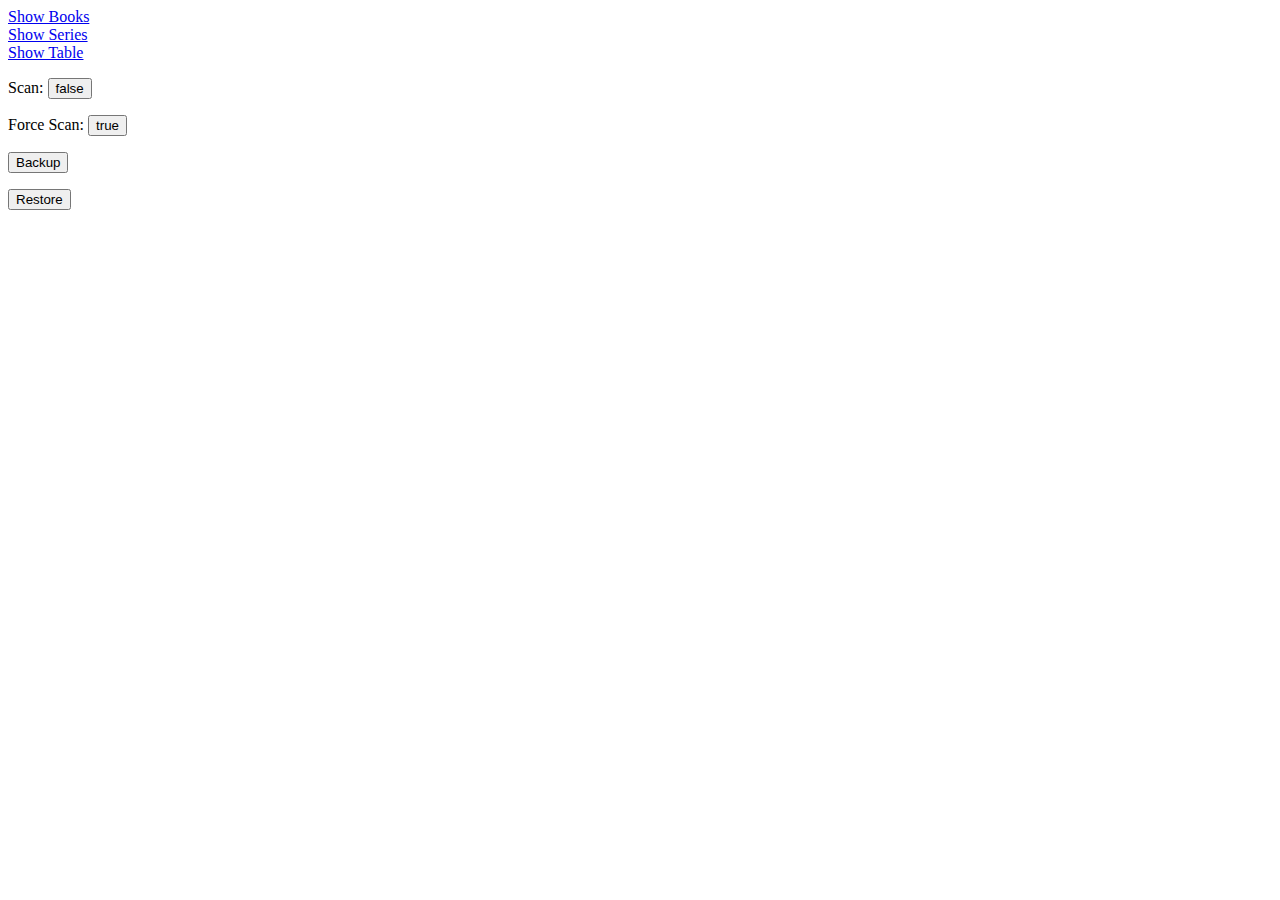
<file: src/main/resources/templates/index.html>
<html xmlns:th="https://www.thymeleaf.org">
<body>
<a href="showBooks">Show Books</a>
<br>
<a href="showSeries">Show Series</a>
<br>
<a href="showBookTable">Show Table</a>
<br>

<div>
	<form method="POST" action="/scan">
		<p>Scan: <input type="submit" name="Scan" value=false /></p>
	</form>
</div>
<div>
	<form method="POST" action="/scan" >
		<p>Force Scan: <input type="submit" name="Scan" value=true /></p>
	</form>
</div>

<div>
	<form method="POST" action="/backup">
		<p><input type="submit" value="Backup" /></p>
	</form>
</div>

<div>
	<form method="POST" action="/restore">
		<p><input type="submit" value="Restore" /></p>
	</form>
</div>

</body>
</html>
</file>
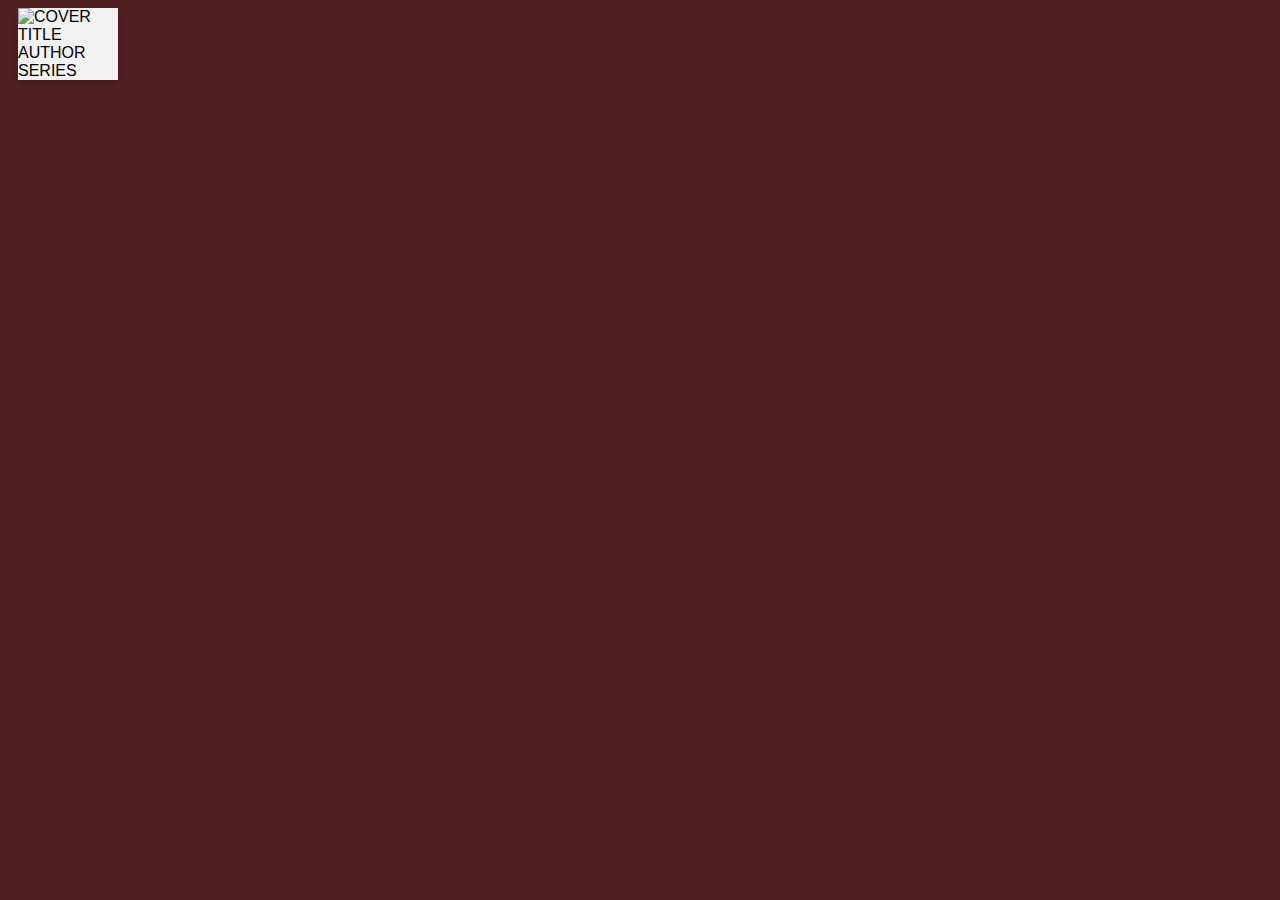
<file: src/main/resources/templates/showBook.html>
<!DOCTYPE html>
<html xmlns:th="https://www.thymeleaf.org">

<head>

    <meta name="viewport" content="width=device-width, initial-scale=1">
    <style>
* {
	box-sizing: border-box;
}

body {
	font-family: Arial, Helvetica, sans-serif;
	background: #512121;
}

/* Float four columns side by side */
.column {
	float: left;
	width: 15%;
	padding: 0 10px;
}

/* Remove extra left and right margins, due to padding */
.row {
	margin: 0 -5px;
}

/* Clear floats after the columns */
.row:after {
	content: "";
	display: table;
	clear: both;
}

/* Responsive columns */
@media screen and (max-width: 600px) {
	.column {
		width: 100%;
		display: block;
		margin-bottom: 20px;
	}
}

/* Style the counter cards */
.card {
	box-shadow: 0 4px 8px 0 rgba(0, 0, 0, 0.2);
	padding: 0px;
	text-align: left;
	background-color: #f1f1f1;
	width:100px;
}

p {
  margin-top: 0em ;
  margin-bottom: 0em ;
  white-space: nowrap;
  width: 100px;
  overflow: hidden;
  text-overflow: ellipsis;
}
</style>

</head>

<body>


    <div class="column">
        <div class="card">
            <img th:src="@{/books/{id}/cover(id=${book.id})}"
                 class="card-img-top" alt=COVER width="100" height="150">
            <div class="card-body">
                <p class="card-title" th:text="${book.title}">TITLE</p>
                <p class="card-text" th:text="${book.author}">AUTHOR</p>

                <div th:if="${book.seriesName}">
                    <p class="card-text"
                        th:text="${book.seriesName} + ' (' + ${book.seriesNumber} + ')'">SERIES</p>
                </div>

            </div>
        </div>
    </div>


</body>

</html>
</file>
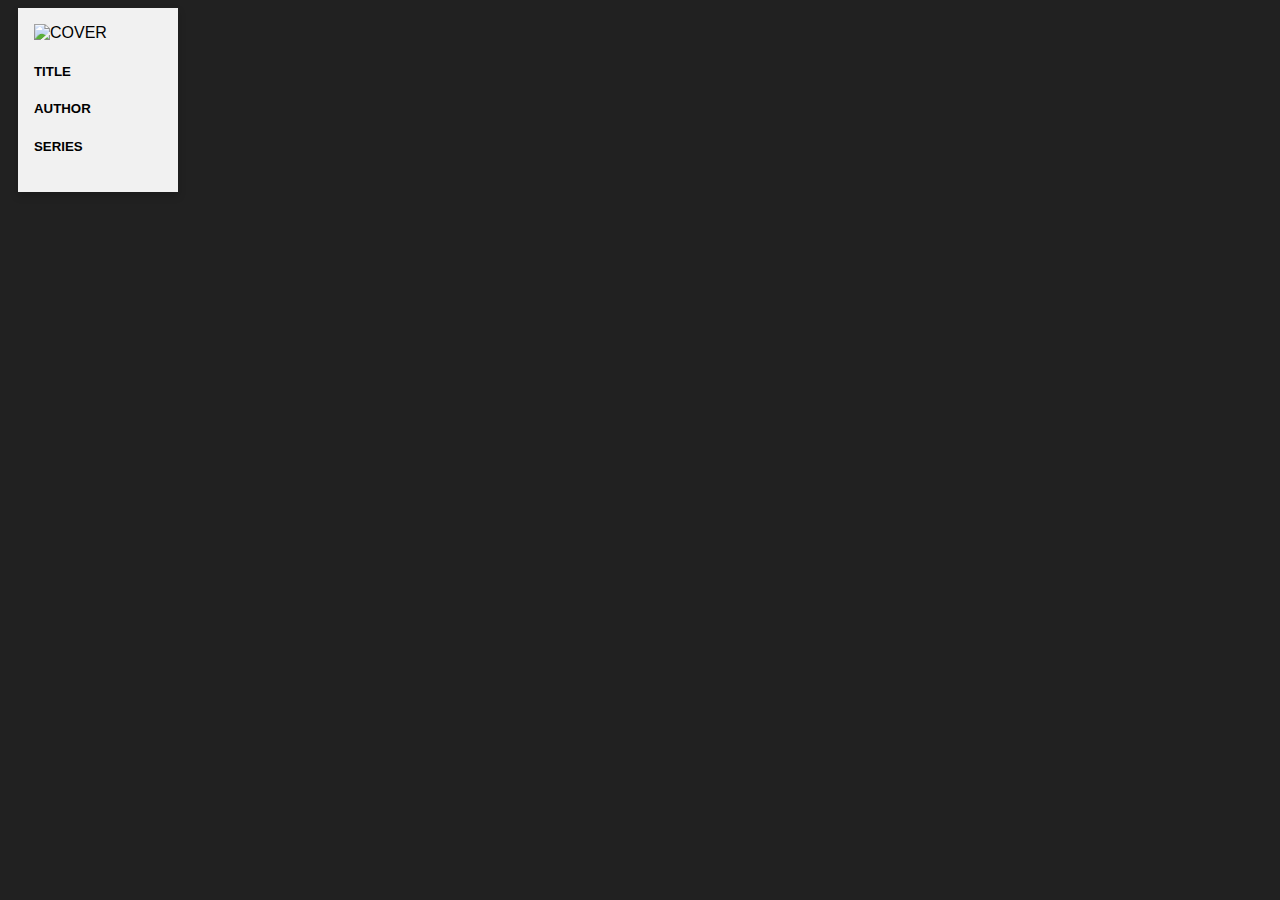
<file: src/main/resources/templates/showCards.html>
<!DOCTYPE html>
<html xmlns:th="https://www.thymeleaf.org">

<head>

<meta name="viewport" content="width=device-width, initial-scale=1">
<style>
* {
	box-sizing: border-box;
}

body {
	font-family: Arial, Helvetica, sans-serif;
	background: #212121;
}

/* Float four columns side by side */
.column {
	float: left;
	width: 15%;
	padding: 0 10px;
}

/* Remove extra left and right margins, due to padding */
.row {
	margin: 0 -5px;
}

/* Clear floats after the columns */
.row:after {
	content: "";
	display: table;
	clear: both;
}

/* Responsive columns */
@media screen and (max-width: 600px) {
	.column {
		width: 100%;
		display: block;
		margin-bottom: 20px;
	}
}

/* Style the counter cards */
.card {
	box-shadow: 0 4px 8px 0 rgba(0, 0, 0, 0.2);
	padding: 16px;
	text-align: left;
	background-color: #f1f1f1;
}
</style>

</head>

<body>

	<tr th:each="book : ${books}">

		<div class="column">
			<div class="card" style="width: 10rem;">
				<img th:src="@{/books/{id}/cover(id=${book.id})}"
					class="card-img-top" alt=COVER width="100" height="150">
				<div class="card-body">
					<h5 class="card-title" th:text="${book.title}">TITLE</h5>				
					<h5 class="card-text" th:text="${book.author}">AUTHOR</h5>
					
					<div th:if="${book.seriesName}">
						<h5 class="card-text"
							th:text="${book.seriesName} + ' (' + ${book.seriesNumber} + ')'">SERIES</h5>
					</div>
					
				</div>
			</div>
		</div>

	</tr>

</body>

</html>
</file>
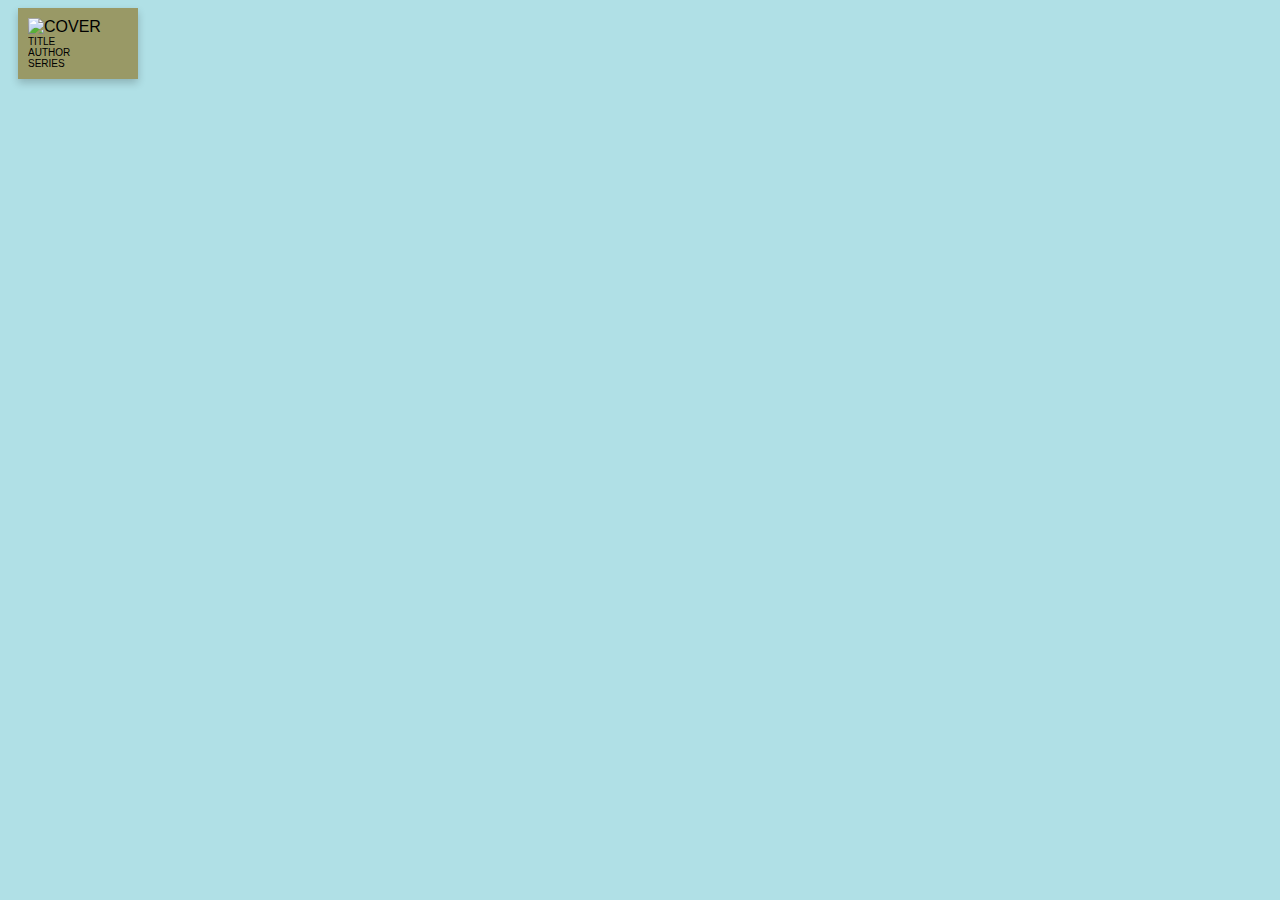
<file: src/main/resources/templates/showSeries.html>
<!DOCTYPE html>
<html xmlns:th="https://www.thymeleaf.org">

<head>

    <meta name="viewport" content="width=device-width, initial-scale=1">
    <style>
* {
	box-sizing: border-box;
}

body {
	font-family: Arial, Helvetica, sans-serif;
	background: #999966;
}

/* Float four columns side by side */
.column {
	float: left;
	width: 10%;
	padding: 0 10px;
}

/* Remove extra left and right margins, due to padding */
.row {
	margin: 0 -5px;
}

/* Clear floats after the columns */
.row:after {
	content: "";
	display: table;
	clear: both;
}

/* Responsive columns */
@media screen and (max-width: 100px) {
	.column {
		width: 100%;
		display: block;
		margin-bottom: 20px;
	}
}

/* Style the counter cards */
.card {
	box-shadow: 0 4px 8px 0 rgba(0, 0, 0, 0.2);
	padding: 10px;
	text-align: left;
	background-color: #999966;
	width: 120px;
}

p {
  margin-top: 0em ;
  margin-bottom: 0em ;
  white-space: nowrap;
  width: 100px;
  overflow: hidden;
  text-overflow: ellipsis;
  font-size: 10px;
}


    </style>

</head>

<body style="background-color:powderblue;">


<div th:each="series: ${seriesMap}">
    <div th:each="book: ${series.value}">
<!--        <span th:text="${series.key}"></span> = <span th:text="${book.title}"></span>-->

        <div class="column">
            <div class="card">

                <img th:src="@{/books/{id}/cover(id=${book.id})}"
                     class="card-img-top" alt=COVER width="100" height="150">

                <p class="card-body">

                    <a th:href="@{/book/{id}(id=${book.id})}">
                <p class="card-title" th:text="${book.title}">TITLE</p></a>

                <a th:href="@{/showBooks/author/{author}(author=${book.author})}">
                    <p class="card-text" th:text="${book.author}">AUTHOR</p></a>

                <div th:if="${book.seriesName}">
                    <a th:href="@{/showBooks/series/{seriesName}(seriesName=${book.seriesName})}">
                        <th:block
                                th:with="result=${book.seriesNumber}  % 1 == 0 ? ${#numbers.formatDecimal(book.seriesNumber, 0, 0)} : ${book.seriesNumber}">
                            <p class="card-text" th:text="${book.seriesName} + ' ('
                        + ${result}
                        + ')'">SERIES</p>
                        </th:block>
                </div>


            </div>
        </div>
    </div>
</div>
</body>

</html>
</file>
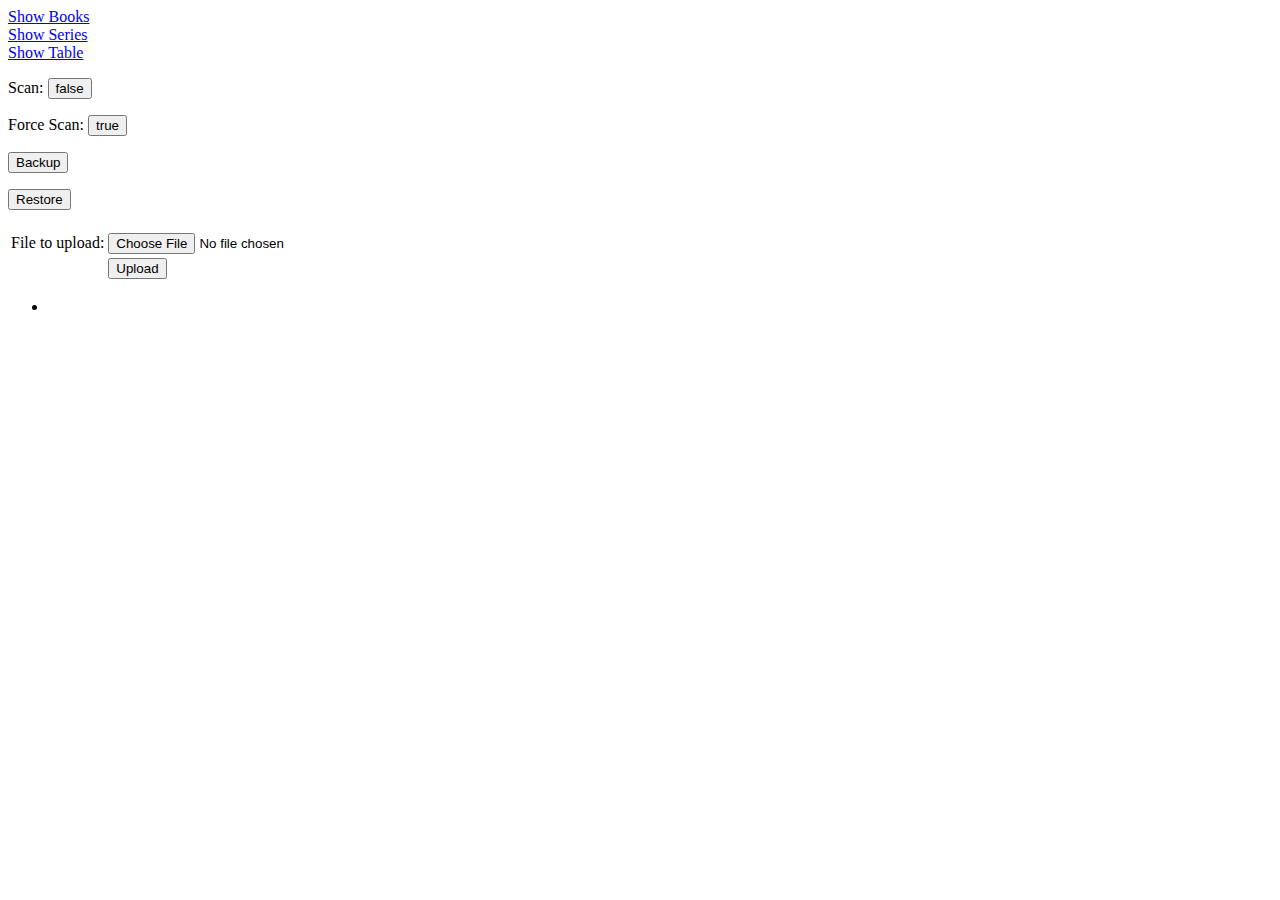
<file: src/main/resources/templates/uploadForm.html>
<html xmlns:th="https://www.thymeleaf.org">
<body>
<a href="showBooks">Show Books</a>
<br>
<a href="showSeries">Show Series</a>
<br>
<a href="showBookTable">Show Table</a>
<br>

<div>
	<form method="POST" action="/scan">
		<p>Scan: <input type="submit" name="Scan" value=false /></p>
	</form>
</div>
<div>
	<form method="POST" action="/scan" >
		<p>Force Scan: <input type="submit" name="Scan" value=true /></p>
	</form>
</div>

<div>
	<form method="POST" action="/backup">
		<p><input type="submit" value="Backup" /></p>
	</form>
</div>

<div>
	<form method="POST" action="/restore">
		<p><input type="submit" value="Restore" /></p>
	</form>
</div>



	<div th:if="${message}">
		<h2 th:text="${message}"/>
	</div>

	<div>
		<form method="POST" enctype="multipart/form-data" action="/">
			<table>
				<tr><td>File to upload:</td><td><input type="file" name="file" /></td></tr>
				<tr><td></td><td><input type="submit" value="Upload" /></td></tr>
			</table>
		</form>
	</div>

	<div>
		<ul>
			<li th:each="file : ${files}">
				<a th:href="${file}" th:text="${file}" />
			</li>
		</ul>
	</div>

</body>
</html>
</file>
